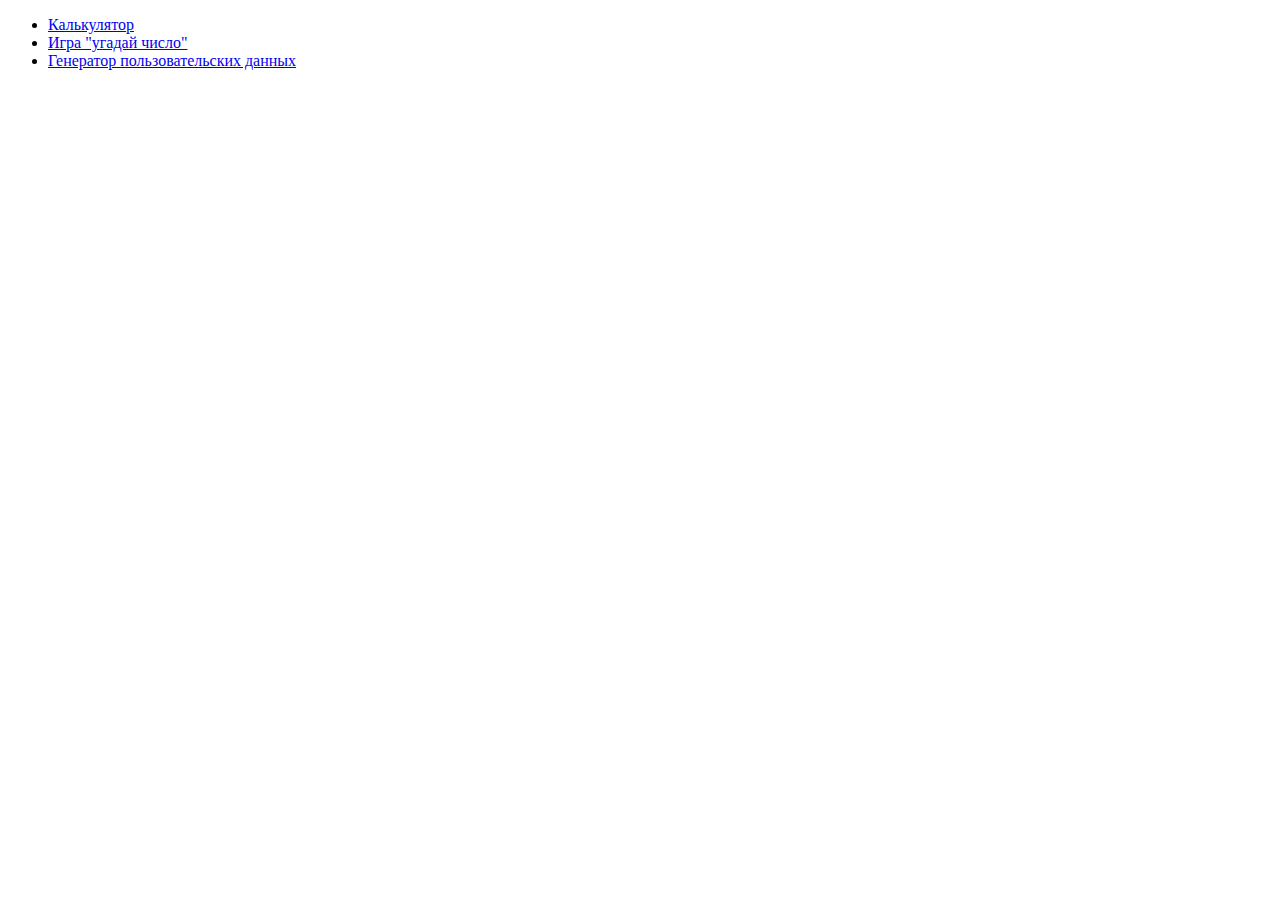
<file: index.html>
<!DOCTYPE html>
<html lang="en">
<head>
    <meta charset="UTF-8">
    <meta name="viewport" content="width=device-width, initial-scale=1.0">
    <title>Homework</title>
    <link href="https://cdn.jsdelivr.net/npm/bootstrap@5.0.2/dist/css/bootstrap.min.css" rel="stylesheet" integrity="sha384-EVSTQN3/azprG1Anm3QDgpJLIm9Nao0Yz1ztcQTwFspd3yD65VohhpuuCOmLASjC" crossorigin="anonymous">

</head>
<body>
    <div class="container mt-5 w-50">
        <ul class="list-group">
            <li class="list-group-item list-group-item-action"><a href="./bjs/07_Number_and_string/index.html">Калькулятор</a></li>
            <li class="list-group-item list-group-item-action"><a href="./bjs/08_if_else/index.html">Игра "угадай число"</a></li>
            <li class="list-group-item list-group-item-action"><a href="./bjs/10_function_object/index.html">Генератор пользовательских данных</a></li>
        </ul>
    </div>
</body>
</html>
</file>
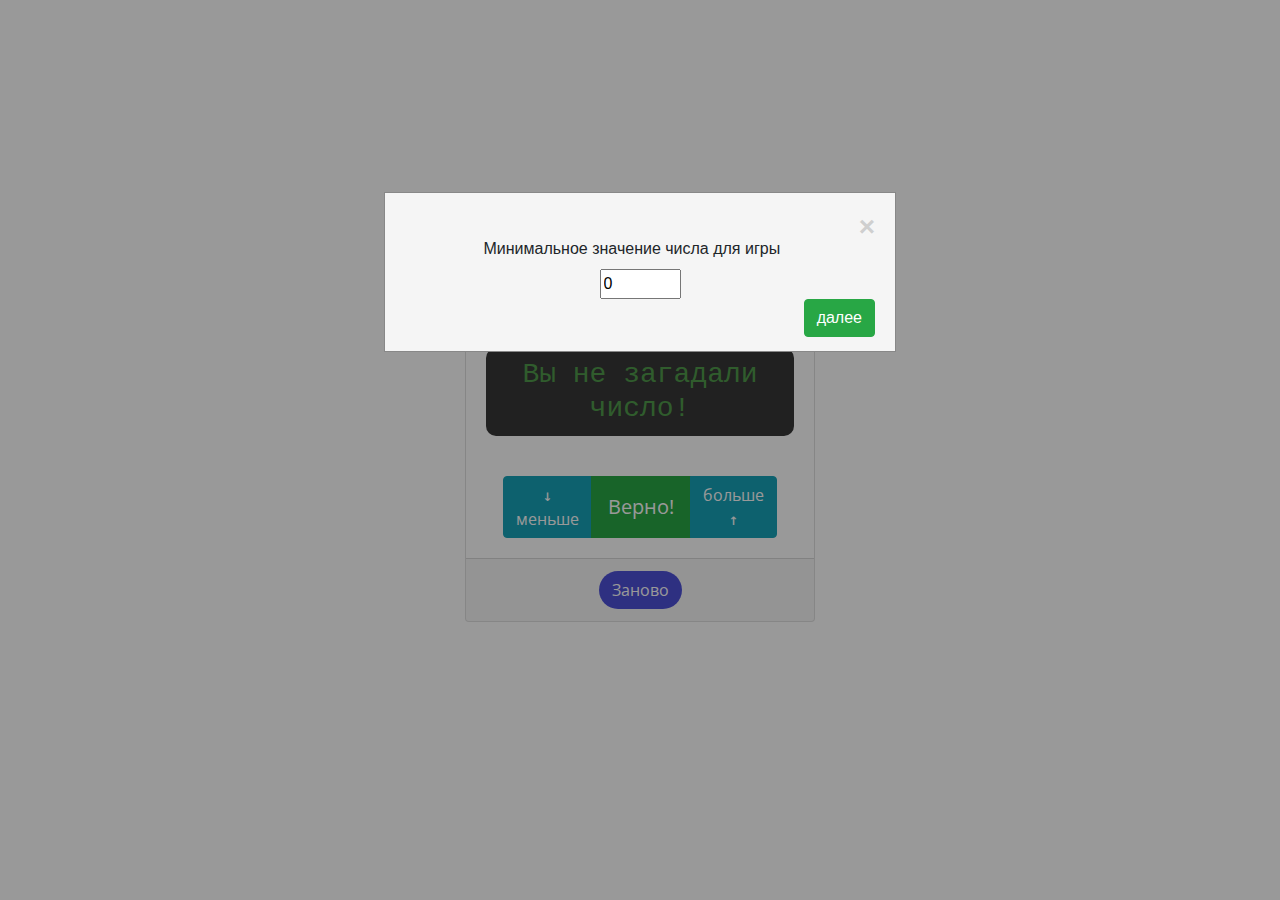
<file: bjs/08_if_else/index.html>
<!DOCTYPE html>
<html lang="en">
<head>
    <meta charset="UTF-8">
    <title>Угадайка</title>
    <link rel="stylesheet" href="https://stackpath.bootstrapcdn.com/bootstrap/4.4.1/css/bootstrap.min.css"
          integrity="sha384-Vkoo8x4CGsO3+Hhxv8T/Q5PaXtkKtu6ug5TOeNV6gBiFeWPGFN9MuhOf23Q9Ifjh" crossorigin="anonymous">
    <link href="https://fonts.googleapis.com/css2?family=Open+Sans" rel="stylesheet">
    <link rel="stylesheet" href="style.css" type="text/css"/>
</head>
<body>
<div class="container">
    <!-- game -->
    <div class="row game-card align-items-center">
        <div class="col col-md-4 offset-md-4">
            <div class="card text-center">
                <div class="card-header">
                    <p class="m-0">Вопрос №<span id="orderNumberField">5</span></p>
                </div>
                <div class="card-body">
                    <div class="row no-gutters">
                        <div class="col">
                            <h3 class="card-title m-0 game-answer"><span id="answerField">Вы не загадали число!</span></h3>
                        </div>
                    </div>
                </div>
                <div class="card-body">
                    <div class="btn-group">
                        <button class="btn btn-info" id="btnLess">&darr;<br>меньше</button>
                        <button class="btn btn-success btn-lg" id="btnEqual">Верно!</button>
                        <button class="btn btn-info" id="btnOver">больше<br>&uarr;</button>
                    </div>
                </div>
                <div class="card-footer">
                    <button class="btn btn-link retry-btn" id="btnRetry">Заново</button>
                </div>
            </div>
        </div>
    </div>

    <!-- modals -->
    <div id="modalMinNum" class="my-modal">
        <div class="my-modal-content" id="minNumber">
            <span class="close" id="closeModalMinNum">&times;</span>
            <div class="round" style="text-align: center">
                <br>
                <label for="min_number" >Минимальное значение числа для игры</label >
                <br>
                <input type="number" value="0" name="min_number" min="-999" max="999" />
                <div class="buttons-block">
                    <button class="btn btn-success next" id="nextToMax">далее</button>
                </div>
            </div>
        </div>
    </div>

    <div id="modalMaxNum" class="my-modal">
        <div class="my-modal-content" id="maxNumber">
            <span class="close" id="closeModalMaxNum">&times;</span>
            <div class="round">
                <br>
                <label for="min_number" >Максимальное значение числа для игры</label >
                <br>
                <input type="number" value="100" name="max_number" min="-999" max="999" />
                <div class="buttons-block">
                    <button class="btn btn-secondary back" id="backToMin">назад</button>
                    <button class="btn btn-success next" id="nextToConditions"> далее </button>
                </div>
            </div>
        </div>
    </div>

    <div id="modalCondition" class="my-modal">
        <div class="my-modal-content" id="maxCondition">
            <span class="close" id="closeModalCondition">&times;</span>
            <div class="round">
                <br>
                <p id="textCondition"> Загадайте любое целое число от 0 до 100, а я его угадаю </p>
                <div class="buttons-block">
                    <button class="btn btn-secondary back" id="backToMax">назад</button>
                    <button class="btn btn-success next" id="nextToGame">далее</button>
                </div>
            </div>
        </div>
    </div>

</div>
<script src="script.js"></script>
</body>
</html>
</file>
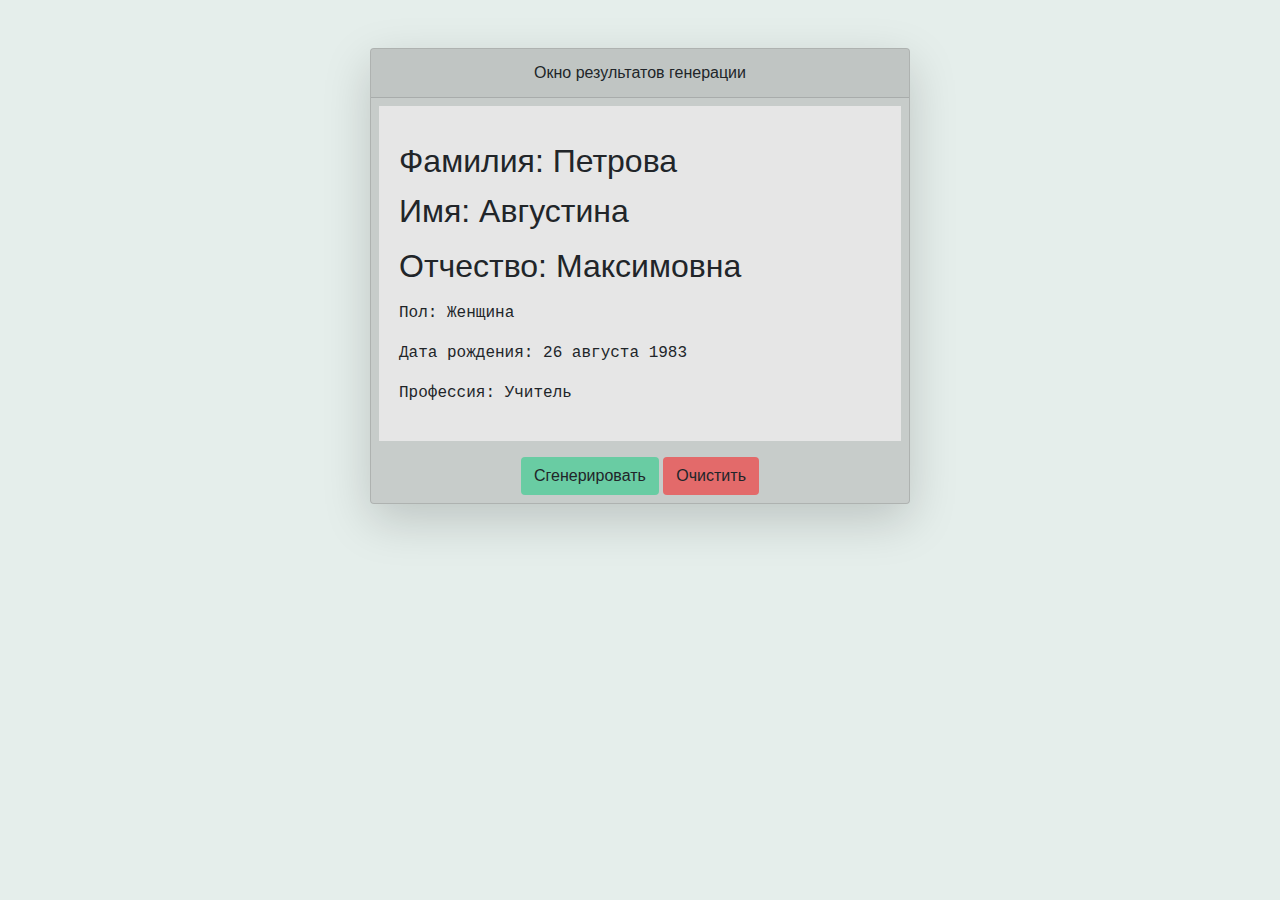
<file: bjs/10_function_object/index.html>
<!DOCTYPE html>
<html lang="en">
<head>
    <meta charset="UTF-8">
    <title>Генератор случайных пользователей</title>
    <link rel="stylesheet" href="https://stackpath.bootstrapcdn.com/bootstrap/4.4.1/css/bootstrap.min.css"
          integrity="sha384-Vkoo8x4CGsO3+Hhxv8T/Q5PaXtkKtu6ug5TOeNV6gBiFeWPGFN9MuhOf23Q9Ifjh" crossorigin="anonymous">
    <link href="https://fonts.googleapis.com/css2?family=Open+Sans" rel="stylesheet">
    <link rel="stylesheet" href="style.css" type="text/css"/>
</head>
<body>
<div class="container">
    <div class="row game-card align-items-center">
        <div class="col col-md-6 offset-md-3">
            <div class="card text-center shadow-lg my-5 my-card">
                <div class="card-header">
                    <p class="m-0">Окно результатов генерации</p>
                </div>
                <div class="card-body m-2 my-card-content">
                    <div class="row">
                        <div class="col">
                            <div class="h2 font-weight-lighter my-3 text-left">
                                <p class="card-title">Фамилия: <span id="surnameOutput"></span></p>
                                <p>Имя: <span id="firstNameOutput"></span></p>
                                <p>Отчество: <span id="patronymicOutput"></span></p>
                            </div>
                            <div class="text-monospace text-left">
                                <p>Пол: <span id="genderOutput"></span></p>
                                <p>Дата рождения: <span id="birthYearOutput"></span></p>
                                <p>Профессия: <span id="majorOutput"></span></p>
                            </div>
                        </div>
                    </div>
                </div>
                <div class="mx-5 my-2 d-block">
                    <button class="btn btn-generate" id="generate">Сгенерировать</button>
                    <button class="btn btn-clear" id="clear">Очистить</button>
                </div>
            </div>
        </div>
    </div>
</div>
<script src="personGenerator.js"></script>
<script src="init.js"></script>
</body>
</html>
</file>
<file: bjs/08_if_else/style.css>
.game-card {
    height: 100vh;
    font-family: 'Open Sans', monospace;
}

.game-answer {
    background-color: #373737;
    border-radius: 10px;
    padding: 10px;
    color: #509a4b;
    /* font-family: monospace; */
    font-family: "Lucida Console", Courier, monospace;
}

.retry-btn {
    color: white;
    background-color: #4E51D8;
    border-radius: 20px;
}

/* style for modal */
.my-modal {
    display: none;
    position: fixed;
    z-index: 1;
    left: 0;
    top: 0;
    width: 100%;
    height: 100%;
    background-color: rgba(0, 0, 0, 0.4);
}

.my-modal-content {
    background-color: whitesmoke;
    margin: 15% auto;
    padding: 20px;
    border: 1px solid #888;
    width: 40%;
    text-align: center;
}

.close {
    color: #aaa;
    float: right;
    font-size: 28px;
    font-weight: bold;
}

.close:hover,
.close:focus {
    color: black;
    text-decoration: none;
    cursor: pointer;
}

.buttons-block {
    justify-content: space-between;
    width: 100%;
    height: 2rem;
}

.next {
    float: right;
}

.back {
    float: left;
}
</file>
<file: bjs/10_function_object/style.css>
body {
    background-color: rgb(229, 238, 235);
}

.my-card {
    background-color: rgba(170, 170, 170, 0.5);
}

.my-card-content {
    background-color: rgba(233, 233, 233, 0.9);
}


.btn-generate {
    background-color: rgb(105, 204, 163);
}
.btn-generate:hover {
    background-color: rgb(20, 155, 99);
    color: white;
}

.btn-clear {
    background-color: rgb(227, 106, 106);
}
.btn-clear:hover {
    background-color: rgb(208, 56, 56);
    color: white;
}
</file>
